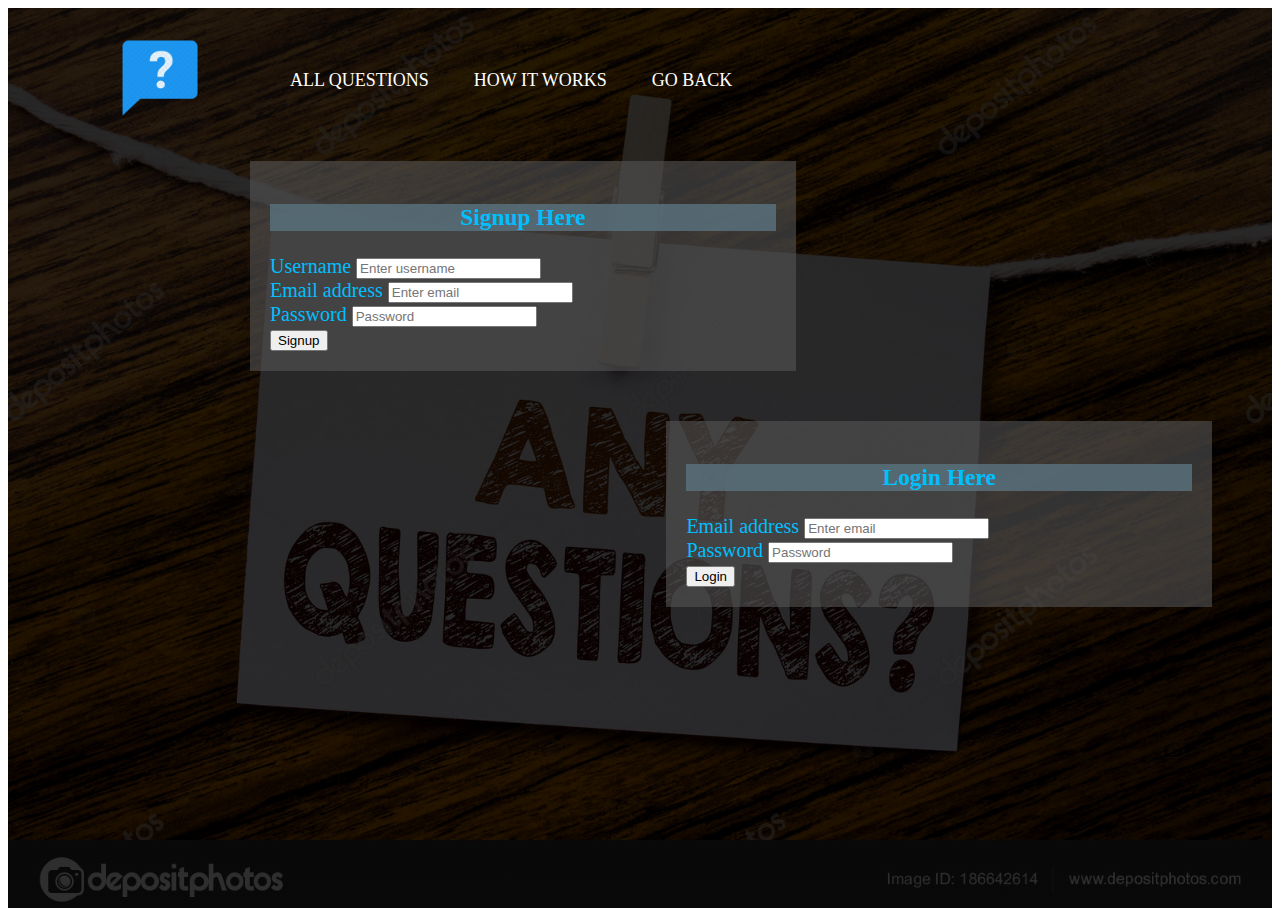
<file: src/Accounts.html>
<!DOCTYPE html>
<html>
<head>
    <meta charset="utf-8" />
    <meta http-equiv="X-UA-Compatible" content="IE=edge">
    <title>user accounts</title>
    <meta name="viewport" content="width=device-width, initial-scale=1">
    <link rel="stylesheet" type="text/css" media="screen" href="css/accounts.css" />
    <link rel="stylesheet" href="https://stackpath.bootstrapcdn.com/bootstrap/4.1.3/css/bootstrap.min.css" integrity="sha384-MCw98/SFnGE8fJT3GXwEOngsV7Zt27NXFoaoApmYm81iuXoPkFOJwJ8ERdknLPMO" crossorigin="anonymous">
    <script src="https://code.jquery.com/jquery-3.3.1.slim.min.js" integrity="sha384-q8i/X+965DzO0rT7abK41JStQIAqVgRVzpbzo5smXKp4YfRvH+8abtTE1Pi6jizo" crossorigin="anonymous"></script>
    <script src="https://cdnjs.cloudflare.com/ajax/libs/popper.js/1.14.3/umd/popper.min.js" integrity="sha384-ZMP7rVo3mIykV+2+9J3UJ46jBk0WLaUAdn689aCwoqbBJiSnjAK/l8WvCWPIPm49" crossorigin="anonymous"></script>
    <script src="https://stackpath.bootstrapcdn.com/bootstrap/4.1.3/js/bootstrap.min.js" integrity="sha384-ChfqqxuZUCnJSK3+MXmPNIyE6ZbWh2IMqE241rYiqJxyMiZ6OW/JmZQ5stwEULTy" crossorigin="anonymous"></script>
</head>
<body>
    <header>
            <nav>
            <div class="row">
                <img src="images/logo1.png" alt="stackoverflow logo" class="logo">
                <ul class="main-nav">
                    <li><a href="#">All questions</a></li>
                    <li><a href="#">How it works</a></li>
                    <li><a href="index.html">Go Back</a></li>
                </ul>
                </div>
            </nav>
        <div class="signup">
            <div id='danger'>
              </div>
              <div id='success'>
              </div>
        <form id="signupUser" method="POST">
                <h3 class="word">Signup Here</h3>
            <div class="form-group">
              <label for="exampleInputUsername">Username</label>
              <input type="text" class="form-control" name="username" id="username" aria-describedby="usernameHelp" placeholder="Enter username">
            </div>
            <div class="form-group">
              <label for="exampleInputEmail1">Email address</label>
              <input type="email" class="form-control" name="email" id="email" placeholder="Enter email">
            </div>
            <div class="form-group">
                    <label for="exampleInputPassword1">Password</label>
                    <input type="password" class="form-control" name="password" id="password" placeholder="Password">
                  </div>
            <button type="submit" class="btn btn-primary">Signup</button>
          </form>
          </div>
          
          <div class="login">
          <form id="loginUser" method="POST">
              <h3 class="word">Login Here</h3>
            <div class="form-group">
              <label for="exampleInputEmail1">Email address</label>
              <input type="email" class="form-control" name="email" id="email" aria-describedby="emailHelp" placeholder="Enter email">
            </div>
            <div class="form-group">
              <label for="exampleInputPassword1">Password</label>
              <input type="password" class="form-control" name="password" id="password" placeholder="Password">
            </div>
            <button type="submit" class="btn btn-primary">Login</button>
          </form>
          </div>
    </header>
    <script src="./js/register.js"></script>
    <script src="./js/login.js"></script>
</body>
</html>
</file>
<file: src/css/accounts.css>
html{
    color:#555;
    font-family: 'Lato';
    font-size: 20px;
    font-weight: 300;
    text-rendering: optimizeLegibility;
}
header{
    background: linear-gradient(rgba(0, 0, 0, 0.849), rgba(0, 0, 0, 0.815)),url(../images/qna.jpg);
    height: 100vh;
    background-size: cover;
    background-position: center;
}
.signup, .login{
    display: block;
    background-color: rgba(85, 85, 85, 0.596);
    margin-left: 40px;
    margin-top: 50px; 
    margin-right:60px;
    width:40%;
    padding:20px;
    color:rgb(0,191,255);
}
.signup{
    float: left;
}
.login{
    float: right;
}
.word{
    background-color: rgba(88, 110, 122, 0.877);
    text-align: center;
    font-family: 'Lato';
}
/* ----------------------------*/
/* HEADER*/
/*------------------------------*/
.logo {
    height: 100px;
    width: auto;
    float:left;
    margin-top: 20px;
    margin-left:40px;
}
.main-nav{
    float: left;
    list-style: none;
    margin-top: 60px;
}
.main-nav li {
    display: inline-block;
    margin-left: 40px;
}
.main-nav li a:link,
.main-nav li a:visited {
    padding: 8px 0;
    color: #fff;
    text-decoration: none;
    text-transform: uppercase;
    font-size: 90%;
    border-bottom: 2px solid transparent;
    transition: border-bottom 0.2s;
}

.main-nav li a:hover,
.main-nav li a:active {
  border-bottom: 2px solid rgb(0,191,255);
}
.row{
    max-width: 1140px;
    margin: 0 auto;
}
#danger{
    color:rgb(219, 41, 41);
    background-color: #f0e2e2;
    border-radius: 5px;
    text-align: center;
    font-size: 22px;
  }
  #success{
    color:rgb(73, 231, 10);
    background-color: #f0e2e2;
    border-radius: 5px;
    text-align: center;
    font-size: 22px;
  }
</file>
